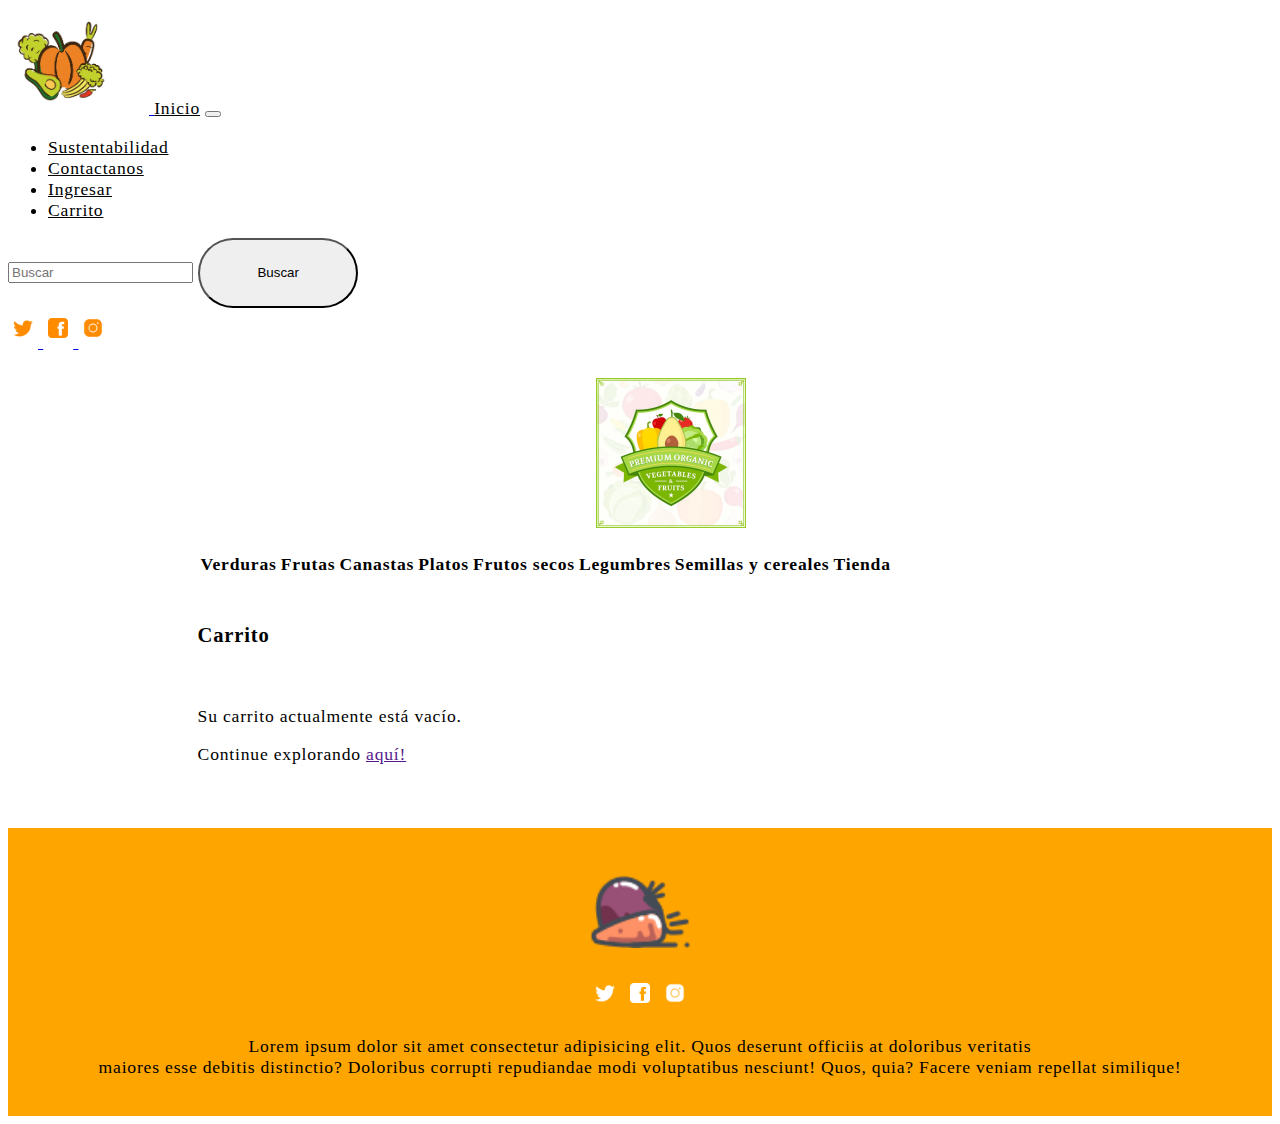
<file: carrito.html>
<!doctype html>
<html lang="es">


<head>
    <!-- Required meta tags -->
    <meta charset="utf-8">
    <meta name="viewport" content="width=device-width, initial-scale=1">

    <!-- Bootstrap CSS -->
    <link href="https://cdn.jsdelivr.net/npm/bootstrap@5.0.0-beta3/dist/css/bootstrap.min.css" rel="stylesheet"
        integrity="sha384-eOJMYsd53ii+scO/bJGFsiCZc+5NDVN2yr8+0RDqr0Ql0h+rP48ckxlpbzKgwra6" crossorigin="anonymous">

    <!--link de estilo CSS-->

    <link rel="stylesheet" href="diseño.css">

    <title>Inicio</title>
    <link rel="icon" type="image/jpg" href="Recursos/icono-vegetal.png">
</head>

<body>

    

    <!--Segunda barra-->

    <nav class="navbar navbar-expand-lg">
        <div class="container">
            <a href="index.html">
                <img class="logo" src="recursos2/icono-verduras.jpg" alt="">
            </a>
            <a class="navbar-brand" href="index.html">Inicio</a>

            <button class="navbar-toggler" type="button" data-bs-toggle="collapse"
                data-bs-target="#navbarSupportedContent" aria-controls="navbarSupportedContent" aria-expanded="false"
                aria-label="Toggle navigation">
                <span class="navbar-toggler-icon"></span>
            </button>
            <div class="collapse navbar-collapse" id="navbarSupportedContent">
                <ul class="navbar-nav me-auto mb-2 mb-lg-0">
                    <li class="nav-item">
                        <a class="nav-link active" aria-current="page" href="sustentabilidad.html">Sustentabilidad</a>
                    </li>
                    <li class="nav-item">
                        <a class="nav-link active" aria-current="page" href="contactanos.html">Contactanos</a>
                    </li>
                    <li class="nav-item">
                        <a class="nav-link active" aria-current="page" href="ingresar.html">Ingresar</a>
                    </li>
                    <li class="nav-item">
                        <a class="nav-link active" aria-current="page" href="Formulario.html">Carrito</a>
                    </li>
                </ul>
                <form class="d-flex">
                    <input class="form-control me-2" type="search" placeholder="Buscar"
                        aria-label="Search">
                    <button class="btn-buscar btn-outline-success" type="submit">Buscar</button>
                </form>
                <a class="logos2" href="#">
                    <a href="https://twitter.com/?lang=es" target="_blank">
                        <img class="iconos-redes-header" src="Recursos/iconoTwitter.png" alt="">
                    </a>
                    <a href="https://www.facebook.com/">
                        <img class="iconos-redes-header" src="Recursos/iconoFace.png" alt="Facebook">
                    </a>
                    <a href="https://www.instagram.com/">
                        <img class="iconos-redes-header" src="Recursos/iconoInsta.png" alt="Instagram">
                    </a>
                </a>
            </div>
        </div>
    </nav>

    <!--Antes del carrucel-->

    <div class="agregar-xd">
        <a href="index.html">
            <img class="logo-agregar" src="recursos2/icono-agregar.jpg" alt="">
        </a>

        <table class="table">
            <thead class="table-xd">
              <tr>
                <th scope="col">Verduras</th>
                <th scope="col">Frutas</th>
                <th scope="col">Canastas</th>
                <th scope="col">Platos</th>
                <th scope="col">Frutos secos</th>
                <th scope="col">Legumbres</th>
                <th scope="col">Semillas y cereales</th>
                <th scope="col">Tienda</th>
              </tr>
            </thead>
          </table>
    </div>


    <!--Texto de carrito-->

    <div class="texto-carrito">
        <h3>Carrito</h3><br>
        <p>Su carrito actualmente está vacío.</p>
        <p>Continue explorando <a href="">aquí!</a></p>
    </div>

   


    <!--Ultima linea-->

    <footer>
        <img class="logotipo-footer" src="Recursos/icono-vegetal.png" alt="">
        <br>
        <img class="iconos-redes" src="Recursos/tblanco.png" alt="">
        <img class="iconos-redes" src="Recursos/fblanco.png" alt="">
        <img class="iconos-redes" src="Recursos/iclanco.png" alt="">

        <p class="letra-footer">Lorem ipsum dolor sit amet consectetur adipisicing elit. Quos deserunt officiis at
            doloribus veritatis <br>maiores esse debitis distinctio? Doloribus corrupti repudiandae modi voluptatibus
            nesciunt! Quos, quia? Facere veniam repellat similique!</p>

    </footer>
    
    <!--jaja xd no funciona la api -->

    <!--No pasar de aquí-->

    <!-- Optional JavaScript; choose one of the two! -->

    <!-- Option 1: Bootstrap Bundle with Popper -->
    <script src="https://cdn.jsdelivr.net/npm/bootstrap@5.0.0-beta3/dist/js/bootstrap.bundle.min.js"
        integrity="sha384-JEW9xMcG8R+pH31jmWH6WWP0WintQrMb4s7ZOdauHnUtxwoG2vI5DkLtS3qm9Ekf"
        crossorigin="anonymous"></script>

    <!-- Option 2: Separate Popper and Bootstrap JS -->
    <!--
    <script src="https://cdn.jsdelivr.net/npm/@popperjs/core@2.9.1/dist/umd/popper.min.js" integrity="sha384-SR1sx49pcuLnqZUnnPwx6FCym0wLsk5JZuNx2bPPENzswTNFaQU1RDvt3wT4gWFG" crossorigin="anonymous"></script>
    <script src="https://cdn.jsdelivr.net/npm/bootstrap@5.0.0-beta3/dist/js/bootstrap.min.js" integrity="sha384-j0CNLUeiqtyaRmlzUHCPZ+Gy5fQu0dQ6eZ/xAww941Ai1SxSY+0EQqNXNE6DZiVc" crossorigin="anonymous"></script>
    -->
</body>

</html>
</file>
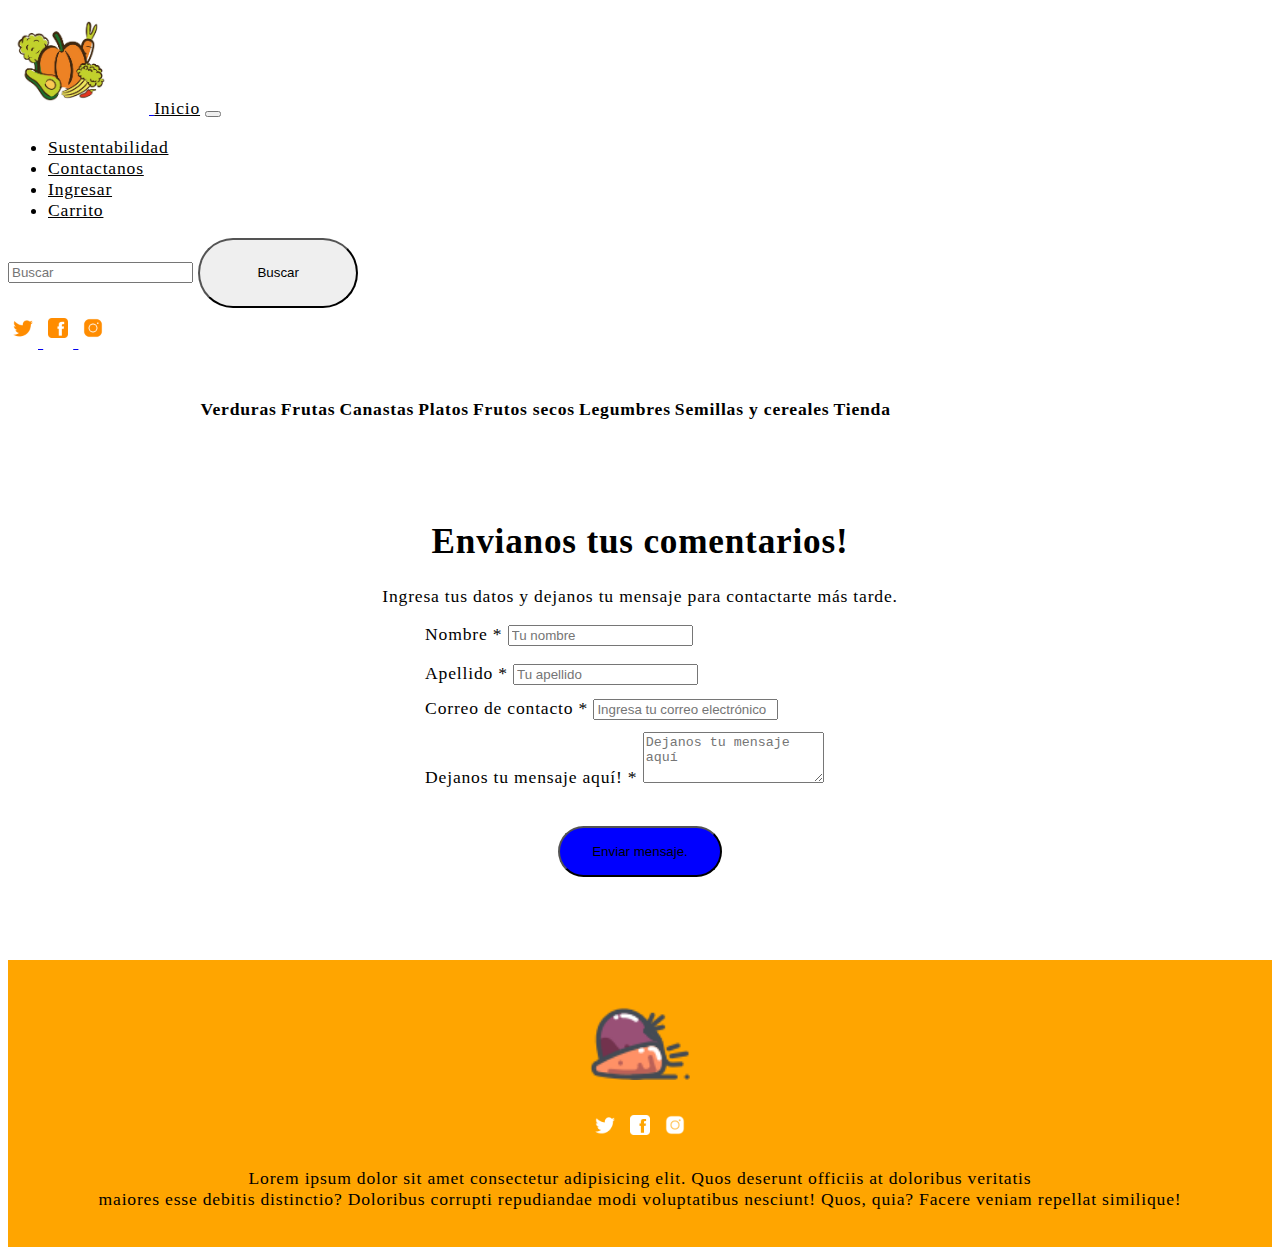
<file: contactanos.html>
<!doctype html>
<html lang="es">


<head>
    <!-- Required meta tags -->
    <meta charset="utf-8">
    <meta name="viewport" content="width=device-width, initial-scale=1">

    <!-- Bootstrap CSS -->
    <link href="https://cdn.jsdelivr.net/npm/bootstrap@5.0.0-beta3/dist/css/bootstrap.min.css" rel="stylesheet"
        integrity="sha384-eOJMYsd53ii+scO/bJGFsiCZc+5NDVN2yr8+0RDqr0Ql0h+rP48ckxlpbzKgwra6" crossorigin="anonymous">

    <!--link de estilo CSS-->

    <link rel="stylesheet" href="diseño.css">

    <title>Contactanos</title>
    <link rel="icon" type="image/jpg" href="Recursos/icono-vegetal.png">

    <script type="text/javascript">
        function validar(){
            var form = document.form;

            if(form.nombre.value==0){
                alert("El campo 'Nombre' está vacio.");
                form.nombre.value="";
                form.nombre.focus();
                return false;
            }

            if(form.apellido.value==0){
                alert("El campo 'Apellido' está vacio.")
                form.apellido.value="";
                form.apellido.focus();
                return false;
            }

            if(form.correo.value==0){
                alert("El campo 'correo de contacto' está vacio")
                form.correo.value="";
                form.correo.focus();
                return false;
            }
        }

    </script>

</head>

<body>

    <!--Segunda barra-->

    <nav class="navbar navbar-expand-lg">
        <div class="container">
            <a href="index.html">
                <img class="logo" src="recursos2/icono-verduras.jpg" alt="">
            </a>
            <a class="navbar-brand" href="index.html">Inicio</a>

            <button class="navbar-toggler" type="button" data-bs-toggle="collapse"
                data-bs-target="#navbarSupportedContent" aria-controls="navbarSupportedContent" aria-expanded="false"
                aria-label="Toggle navigation">
                <span class="navbar-toggler-icon"></span>
            </button>
            <div class="collapse navbar-collapse" id="navbarSupportedContent">
                <ul class="navbar-nav me-auto mb-2 mb-lg-0">
                    <li class="nav-item">
                        <a class="nav-link active" aria-current="page" href="sustentabilidad.html">Sustentabilidad</a>
                    </li>
                    <li class="nav-item">
                        <a class="nav-link active" aria-current="page" href="contactanos.html">Contactanos</a>
                    </li>
                    <li class="nav-item">
                        <a class="nav-link active" aria-current="page" href="ingresar.html">Ingresar</a>
                    </li>
                    <li class="nav-item">
                        <a class="nav-link active" aria-current="page" href="carrito.html">Carrito</a>
                    </li>
                </ul>
                <form class="d-flex">
                    <input class="form-control me-2" type="search" placeholder="Buscar"
                        aria-label="Search">
                    <button class="btn-buscar btn-outline-success" type="submit">Buscar</button>
                </form>
                <a class="logos2" href="#">
                    <a href="https://twitter.com/?lang=es" target="_blank">
                        <img class="iconos-redes-header" src="Recursos/iconoTwitter.png" alt="">
                    </a>
                    <a href="https://www.facebook.com/">
                        <img class="iconos-redes-header" src="Recursos/iconoFace.png" alt="Facebook">
                    </a>
                    <a href="https://www.instagram.com/">
                        <img class="iconos-redes-header" src="Recursos/iconoInsta.png" alt="Instagram">
                    </a>
                </a>
            </div>
        </div>
    </nav>

    <!--Antes del carrucel-->

    <div class="agregar-xd">
        <table class="table">
            <thead class="table-xd">
              <tr>
                <th scope="col">Verduras</th>
                <th scope="col">Frutas</th>
                <th scope="col">Canastas</th>
                <th scope="col">Platos</th>
                <th scope="col">Frutos secos</th>
                <th scope="col">Legumbres</th>
                <th scope="col">Semillas y cereales</th>
                <th scope="col">Tienda</th>
              </tr>
            </thead>
          </table>
    </div>


    <!--Barra de contacto-->

    <div class="container-contacto">
        <h1 class="titulo-contacto">Envianos tus comentarios!</h1>
        <p class="text-muted mb-5">Ingresa tus datos y dejanos tu mensaje para contactarte más tarde.</p>
    
        <form name="form" action="#" method="POST" onsubmit="return validar();">
            <div class="form-contacto">
                <div class="form-group col-md-6">
                    <label class="font-weight-bold">Nombre <span class="text-danger">*</span></label>
                    <input type="text" name="nombre" class="form-control" placeholder="Tu nombre">
                </div>
                <div class="form-group col-md-6">
                    <label class="font-weight-bold">Apellido <span class="text-danger">*</span></label>
                    <input type="text" name="apellido" class="form-control" placeholder="Tu apellido">
                </div>
            </div>
            <div class="form-group-unferior">
                <label class="font-weight-bold">Correo de contacto <span class="text-danger">*</span></label>
                <input type="email" name="correo" class="form-control" placeholder="Ingresa tu correo electrónico">
            </div>
            <div class="form-group-unferior">
                <label for="exampleFormControlTextarea1" class="form-label">Dejanos tu mensaje aquí! <span class="text-danger">*</span></label>
                <textarea class="form-control" id="exampleFormControlTextarea1" placeholder="Dejanos tu mensaje aquí" rows="3"></textarea>
            </div>
            <button class="btn btn-primary width-100">Enviar mensaje.</button>
        </form>
    </div>


    <!--Ultima linea-->
    
    <footer>
        <img class="logotipo-footer" src="Recursos/icono-vegetal.png" alt="">
        <br>
        <img class="iconos-redes" src="Recursos/tblanco.png" alt="">
        <img class="iconos-redes" src="Recursos/fblanco.png" alt="">
        <img class="iconos-redes" src="Recursos/iclanco.png" alt="">
    
        <p class="letra-footer">Lorem ipsum dolor sit amet consectetur adipisicing elit. Quos deserunt officiis at doloribus
            veritatis <br>maiores esse debitis distinctio? Doloribus corrupti repudiandae modi voluptatibus nesciunt! Quos,
            quia? Facere veniam repellat similique!</p>
    </footer>


    <!--No pasar de aquí-->

    <!-- Optional JavaScript; choose one of the two! -->

    <!-- Option 1: Bootstrap Bundle with Popper -->
    <script src="https://cdn.jsdelivr.net/npm/bootstrap@5.0.0-beta3/dist/js/bootstrap.bundle.min.js"
        integrity="sha384-JEW9xMcG8R+pH31jmWH6WWP0WintQrMb4s7ZOdauHnUtxwoG2vI5DkLtS3qm9Ekf"
        crossorigin="anonymous"></script>

    <!-- Option 2: Separate Popper and Bootstrap JS -->
    <!--
    <script src="https://cdn.jsdelivr.net/npm/@popperjs/core@2.9.1/dist/umd/popper.min.js" integrity="sha384-SR1sx49pcuLnqZUnnPwx6FCym0wLsk5JZuNx2bPPENzswTNFaQU1RDvt3wT4gWFG" crossorigin="anonymous"></script>
    <script src="https://cdn.jsdelivr.net/npm/bootstrap@5.0.0-beta3/dist/js/bootstrap.min.js" integrity="sha384-j0CNLUeiqtyaRmlzUHCPZ+Gy5fQu0dQ6eZ/xAww941Ai1SxSY+0EQqNXNE6DZiVc" crossorigin="anonymous"></script>
    -->
</body>

</html>
</file>
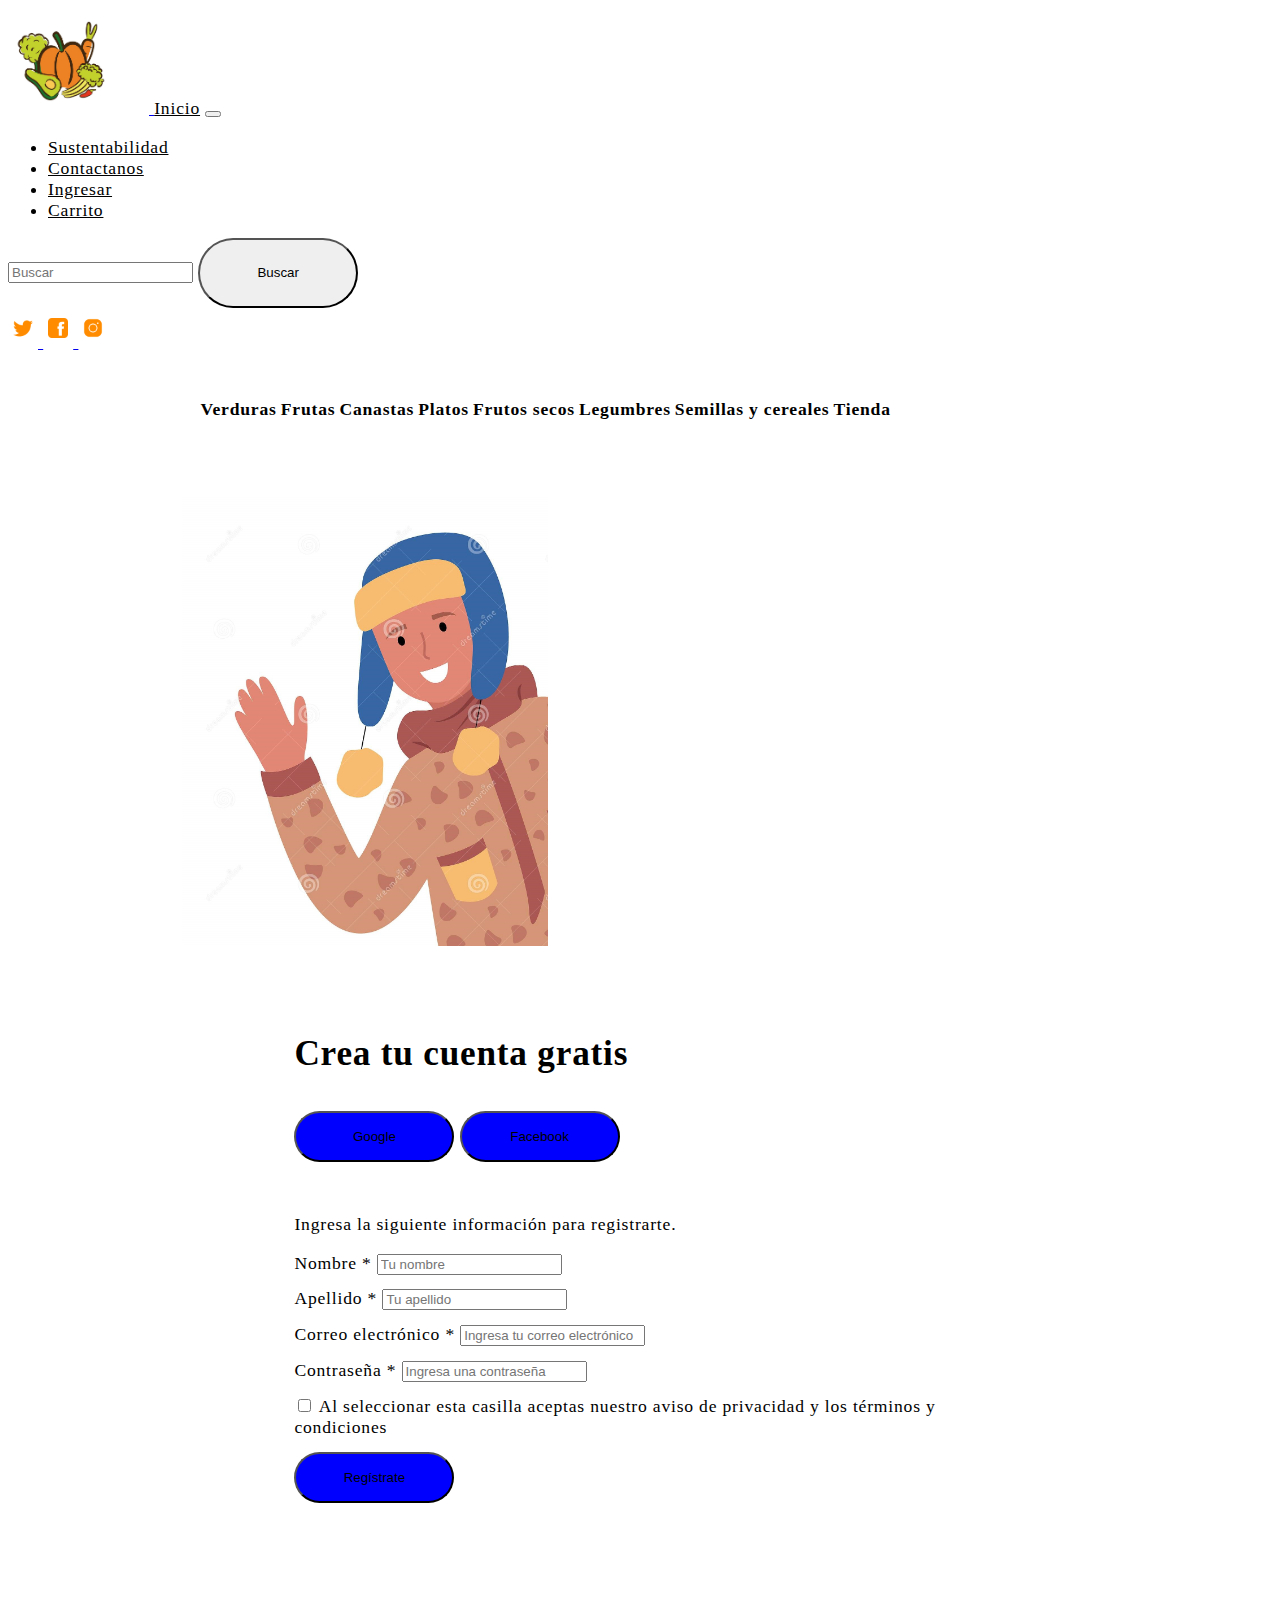
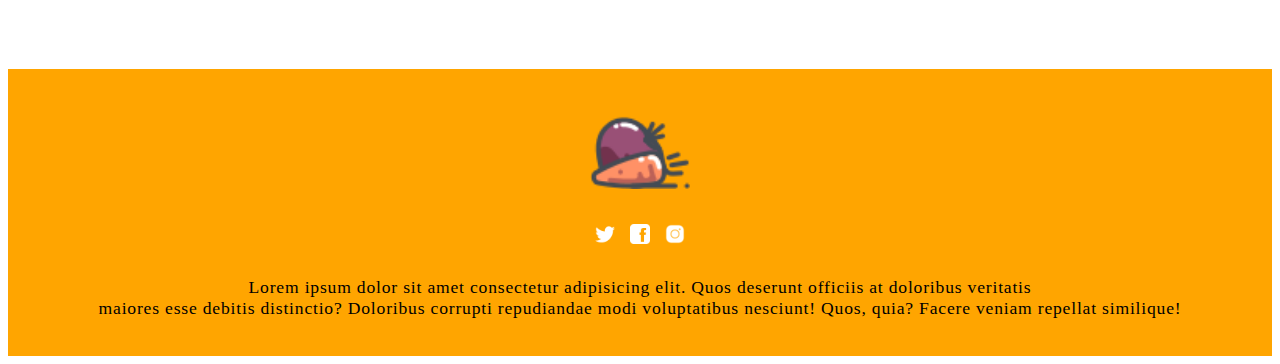
<file: Formulario.html>
<!doctype html>
<html lang="en">


<head>
    <!-- Required meta tags -->
    <meta charset="utf-8">
    <meta name="viewport" content="width=device-width, initial-scale=1">

    <!-- Bootstrap CSS -->
    <link href="https://cdn.jsdelivr.net/npm/bootstrap@5.0.0-beta3/dist/css/bootstrap.min.css" rel="stylesheet"
        integrity="sha384-eOJMYsd53ii+scO/bJGFsiCZc+5NDVN2yr8+0RDqr0Ql0h+rP48ckxlpbzKgwra6" crossorigin="anonymous">

    <!--link de estilo CSS-->

    <link rel="stylesheet" href="diseño.css">

    <title>Formulario</title>
    <link rel="icon" type="image/jpg" href="Recursos/icono-vegetal.png">

    <script>
        function validar(){
            var form = document.form;

            if(form.nombre.value==0){
                alert("El campo 'Nombre' está vacio.");
                form.nombre.value="";
                form.nombre.focus();
                return false;
            }

            if(form.apellido.value==0){
                alert("El campo 'Apellido' está vacio.")
                form.apellido.value="";
                form.apellido.focus();
                return false;
            }

            if(form.correo.value==0){
                alert("El campo 'correo de contacto' está vacio")
                form.correo.value="";
                form.correo.focus();
                return false;
            }

            if(form.contraseña.value==0){
                alert("El campo 'contraseña' está vacio")
                form.contraseña.value="";
                form.contraseña.focus();
                return false;
            }
    }

    </script>

</head>

<body>

    <!--Segunda barra-->

    <nav class="navbar navbar-expand-lg">
        <div class="container">
            <a href="index.html">
                <img class="logo" src="recursos2/icono-verduras.jpg" alt="">
            </a>
            <a class="navbar-brand" href="index.html">Inicio</a>

            <button class="navbar-toggler" type="button" data-bs-toggle="collapse"
                data-bs-target="#navbarSupportedContent" aria-controls="navbarSupportedContent" aria-expanded="false"
                aria-label="Toggle navigation">
                <span class="navbar-toggler-icon"></span>
            </button>
            <div class="collapse navbar-collapse" id="navbarSupportedContent">
                <ul class="navbar-nav me-auto mb-2 mb-lg-0">
                    <li class="nav-item">
                        <a class="nav-link active" aria-current="page" href="sustentabilidad.html">Sustentabilidad</a>
                    </li>
                    <li class="nav-item">
                        <a class="nav-link active" aria-current="page" href="contactanos.html">Contactanos</a>
                    </li>
                    <li class="nav-item">
                        <a class="nav-link active" aria-current="page" href="ingresar.html">Ingresar</a>
                    </li>
                    <li class="nav-item">
                        <a class="nav-link active" aria-current="page" href="carrito.html">Carrito</a>
                    </li>
                </ul>
                <form class="d-flex">
                    <input class="form-control me-2" type="search" placeholder="Buscar"
                        aria-label="Search">
                    <button class="btn-buscar btn-outline-success" type="submit">Buscar</button>
                </form>
                <a class="logos2" href="#">
                    <a href="https://twitter.com/?lang=es" target="_blank">
                        <img class="iconos-redes-header" src="Recursos/iconoTwitter.png" alt="">
                    </a>
                    <a href="https://www.facebook.com/">
                        <img class="iconos-redes-header" src="Recursos/iconoFace.png" alt="Facebook">
                    </a>
                    <a href="https://www.instagram.com/">
                        <img class="iconos-redes-header" src="Recursos/iconoInsta.png" alt="Instagram">
                    </a>
                </a>
            </div>
        </div>
    </nav>

    <!--Antes del carrucel-->

    <div class="agregar-xd">
        <table class="table">
            <thead class="table-xd">
              <tr>
                <th scope="col">Verduras</th>
                <th scope="col">Frutas</th>
                <th scope="col">Canastas</th>
                <th scope="col">Platos</th>
                <th scope="col">Frutos secos</th>
                <th scope="col">Legumbres</th>
                <th scope="col">Semillas y cereales</th>
                <th scope="col">Tienda</th>
              </tr>
            </thead>
          </table>
    </div>



    <!--Formulario-->

    <section class="contact-box">
        <div class="row no-gutters">
            <div class="col-xl-5 col-lg-12 register-bg">
            </div>
            <div class="col-xl-7 col-lg-12 d-flex">
                <div class="container align-self-center p-6">
                    <h1 class="font-weight-bold mb-3">Crea tu cuenta gratis</h1>
                    <div class="form-group">
                        <button class="btn btn-outline-dark d-inline-block text-light mr-2 mb-3 width-100"><i
                                class="icon ion-logo-google lead align-middle mr-2"></i> Google </button>
                        <button class="btn btn-outline-dark d-inline-block text-light mb-3 width-100"><i
                                class="icon ion-logo-facebook lead align-middle mr-2"></i> Facebook</button>
                    </div>
                    <p class="text-muted mb-5">Ingresa la siguiente información para registrarte.</p>

                    <form name="form" action="#" method="POST" onsubmit="return validar();">
                        <div class="form-row mb-2">
                            <div class="form-group col-md-6">
                                <label class="font-weight-bold">Nombre <span class="text-danger">*</span></label>
                                <input type="text" name="nombre" class="form-control" placeholder="Tu nombre">
                            </div>
                            <div class="form-group col-md-6">
                                <label class="font-weight-bold">Apellido <span class="text-danger">*</span></label>
                                <input type="text" name="apellido" class="form-control" placeholder="Tu apellido">
                            </div>
                        </div>
                        <div class="form-group mb-3">
                            <label class="font-weight-bold">Correo electrónico <span
                                    class="text-danger">*</span></label>
                            <input type="email" name="correo" class="form-control" placeholder="Ingresa tu correo electrónico">
                        </div>
                        <div class="form-group mb-3">
                            <label class="font-weight-bold">Contraseña <span class="text-danger">*</span></label>
                            <input type="password" name="contraseña" class="form-control" placeholder="Ingresa una contraseña">
                        </div>
                        <div class="form-group mb-5">
                            <div id="info" class="form-check">
                                <input name="checkbox" id="javascript" class="form-check-input" type="checkbox">
                                <label class="form-check-label text-muted">Al seleccionar esta casilla aceptas nuestro
                                    aviso de
                                    privacidad y los términos y condiciones</label>
                            </div>
                        </div>
                        <button class="btn btn-primary width-100">Regístrate</button>
                    </form>
                </div>
            </div>
        </div>
    </section>



    <!--Ultima linea-->

    <footer>
        <img class="logotipo-footer" src="Recursos/icono-vegetal.png" alt="">
        <br>
        <img class="iconos-redes" src="Recursos/tblanco.png" alt="">
        <img class="iconos-redes" src="Recursos/fblanco.png" alt="">
        <img class="iconos-redes" src="Recursos/iclanco.png" alt="">

        <p class="letra-footer">Lorem ipsum dolor sit amet consectetur adipisicing elit. Quos deserunt officiis at
            doloribus
            veritatis <br>maiores esse debitis distinctio? Doloribus corrupti repudiandae modi voluptatibus nesciunt!
            Quos,
            quia? Facere veniam repellat similique!</p>
    </footer>



    <!--No pasar de aquí-->

    <!-- Optional JavaScript; choose one of the two! -->

    <!-- Option 1: Bootstrap Bundle with Popper -->
    <script src="https://cdn.jsdelivr.net/npm/bootstrap@5.0.0-beta3/dist/js/bootstrap.bundle.min.js"
        integrity="sha384-JEW9xMcG8R+pH31jmWH6WWP0WintQrMb4s7ZOdauHnUtxwoG2vI5DkLtS3qm9Ekf"
        crossorigin="anonymous"></script>

    <!-- Option 2: Separate Popper and Bootstrap JS -->
    <!--
    <script src="https://cdn.jsdelivr.net/npm/@popperjs/core@2.9.1/dist/umd/popper.min.js" integrity="sha384-SR1sx49pcuLnqZUnnPwx6FCym0wLsk5JZuNx2bPPENzswTNFaQU1RDvt3wT4gWFG" crossorigin="anonymous"></script>
    <script src="https://cdn.jsdelivr.net/npm/bootstrap@5.0.0-beta3/dist/js/bootstrap.min.js" integrity="sha384-j0CNLUeiqtyaRmlzUHCPZ+Gy5fQu0dQ6eZ/xAww941Ai1SxSY+0EQqNXNE6DZiVc" crossorigin="anonymous"></script>
    -->
</body>

</html>
</file>
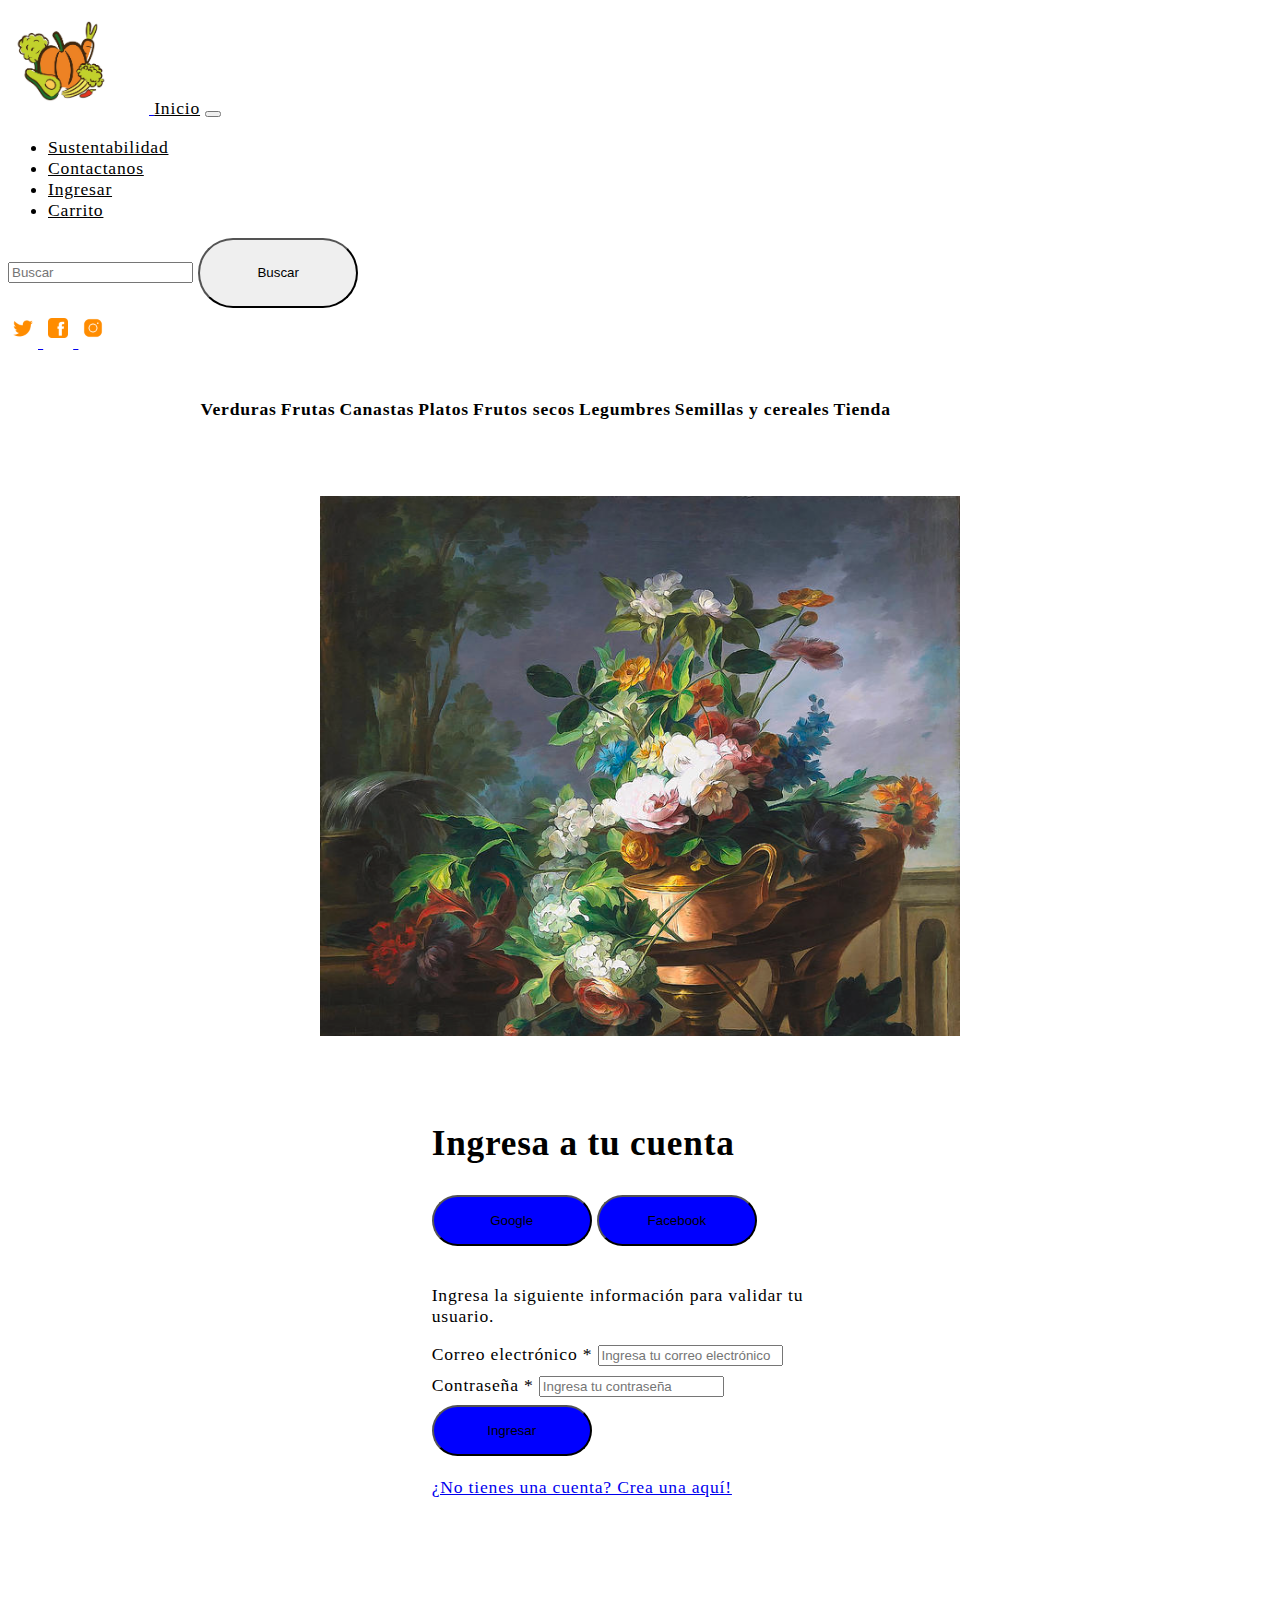
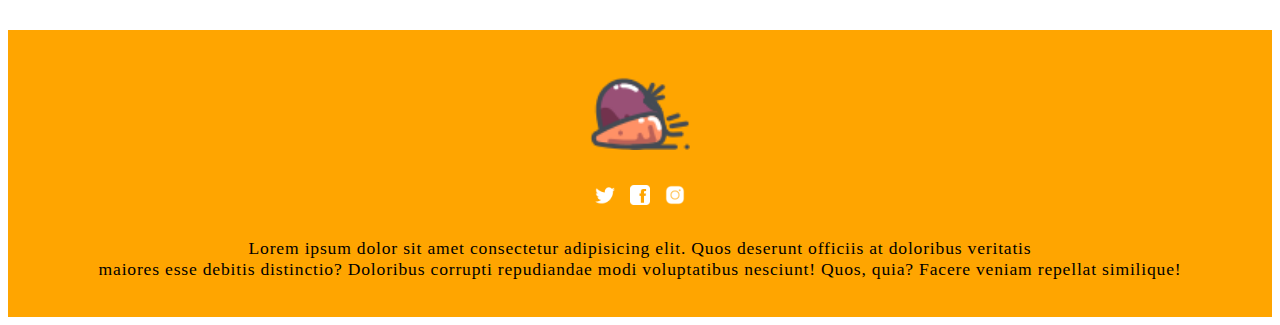
<file: ingresar.html>
<!doctype html>
<html lang="es">


<head>
    <!-- Required meta tags -->
    <meta charset="utf-8">
    <meta name="viewport" content="width=device-width, initial-scale=1">

    <!-- Bootstrap CSS -->
    <link href="https://cdn.jsdelivr.net/npm/bootstrap@5.0.0-beta3/dist/css/bootstrap.min.css" rel="stylesheet"
        integrity="sha384-eOJMYsd53ii+scO/bJGFsiCZc+5NDVN2yr8+0RDqr0Ql0h+rP48ckxlpbzKgwra6" crossorigin="anonymous">

    <!--link de estilo CSS-->

    <link rel="stylesheet" href="diseño.css">

    <title>Inicio</title>
    <link rel="icon" type="image/jpg" href="Recursos/icono-vegetal.png">

    <script type="text/javascript">
        function validar(){
            var form = document.form;

            if(form.correo.value==0){
                alert("El campo 'Correo electronico' está vacio.");
                form.correo.value="";
                form.correo.focus();
                return false;
            }

            if(form.contraseña.value==0){
                alert("El campo 'Contraseña' está vacio.")
                form.contraseña.value="";
                form.contraseña.focus();
                return false;
            }

        }

    </script>

</head>

<body>

    <!--Segunda barra-->

    <nav class="navbar navbar-expand-lg">
        <div class="container">
            <a href="index.html">
                <img class="logo" src="recursos2/icono-verduras.jpg" alt="">
            </a>
            <a class="navbar-brand" href="index.html">Inicio</a>

            <button class="navbar-toggler" type="button" data-bs-toggle="collapse"
                data-bs-target="#navbarSupportedContent" aria-controls="navbarSupportedContent" aria-expanded="false"
                aria-label="Toggle navigation">
                <span class="navbar-toggler-icon"></span>
            </button>
            <div class="collapse navbar-collapse" id="navbarSupportedContent">
                <ul class="navbar-nav me-auto mb-2 mb-lg-0">
                    <li class="nav-item">
                        <a class="nav-link active" aria-current="page" href="sustentabilidad.html">Sustentabilidad</a>
                    </li>
                    <li class="nav-item">
                        <a class="nav-link active" aria-current="page" href="contactanos.html">Contactanos</a>
                    </li>
                    <li class="nav-item">
                        <a class="nav-link active" aria-current="page" href="ingresar.html">Ingresar</a>
                    </li>
                    <li class="nav-item">
                        <a class="nav-link active" aria-current="page" href="carrito.html">Carrito</a>
                    </li>
                </ul>
                <form class="d-flex">
                    <input class="form-control me-2" type="search" placeholder="Buscar"
                        aria-label="Search">
                    <button class="btn-buscar btn-outline-success" type="submit">Buscar</button>
                </form>
                <a class="logos2" href="#">
                    <a href="https://twitter.com/?lang=es" target="_blank">
                        <img class="iconos-redes-header" src="Recursos/iconoTwitter.png" alt="">
                    </a>
                    <a href="https://www.facebook.com/">
                        <img class="iconos-redes-header" src="Recursos/iconoFace.png" alt="Facebook">
                    </a>
                    <a href="https://www.instagram.com/">
                        <img class="iconos-redes-header" src="Recursos/iconoInsta.png" alt="Instagram">
                    </a>
                </a>
            </div>
        </div>
    </nav>

    <!--Antes del carrucel-->

    <div class="agregar-xd">
        <table class="table">
            <thead class="table-xd">
              <tr>
                <th scope="col">Verduras</th>
                <th scope="col">Frutas</th>
                <th scope="col">Canastas</th>
                <th scope="col">Platos</th>
                <th scope="col">Frutos secos</th>
                <th scope="col">Legumbres</th>
                <th scope="col">Semillas y cereales</th>
                <th scope="col">Tienda</th>
              </tr>
            </thead>
          </table>
    </div>

    <!--formulario de ingreso-->

    <section class="contact-box">
        <div class="ajuste-conteiner">
            <div class="row no-gutters">
                <div class="col-xl-5 col-lg-12 ingresar-gb">
                </div>
                <div class="col-xl-7 col-lg-12 d-flex">
                    <div class="container align-self-center p-6">
                        <h1 class="font-weight-bold mb-3">Ingresa a tu cuenta</h1>
                        <div class="form-group">
                            <button class="btn btn-outline-dark d-inline-block text-light mr-2 mb-3 width-100"><i
                                    class="icon ion-logo-google lead align-middle mr-2"></i> Google </button>
                            <button class="btn btn-outline-dark d-inline-block text-light mb-3 width-100"><i
                                    class="icon ion-logo-facebook lead align-middle mr-2"></i> Facebook</button>
                        </div>
                        <p class="text-muted mb-5">Ingresa la siguiente información para validar tu usuario.</p>

                        <form name="form" action="#" method="POST" onsubmit="return validar();">
                            <div class="form-group mb-3">
                                <label class="font-weight-bold">Correo electrónico <span
                                        class="text-danger">*</span></label>
                                <input type="email" name="correo" class="form-control" placeholder="Ingresa tu correo electrónico">
                            </div>
                            <div class="form-group mb-3">
                                <label class="font-weight-bold">Contraseña <span class="text-danger">*</span></label>
                                <input type="password" name="contraseña" class="form-control" placeholder="Ingresa tu contraseña">
                            </div>
                            <button class="btn btn-primary width-100">Ingresar</button>                      
                        </form>
                        <a href="Formulario.html">¿No tienes una cuenta? Crea una aquí!</a>
                    </div>
                </div>
            </div>
        </div>
    </section>






     <!--Ultima linea-->

     <footer>
        <img class="logotipo-footer" src="Recursos/icono-vegetal.png" alt="">
        <br>
        <img class="iconos-redes" src="Recursos/tblanco.png" alt="">
        <img class="iconos-redes" src="Recursos/fblanco.png" alt="">
        <img class="iconos-redes" src="Recursos/iclanco.png" alt="">

        <p class="letra-footer">Lorem ipsum dolor sit amet consectetur adipisicing elit. Quos deserunt officiis at
            doloribus veritatis <br>maiores esse debitis distinctio? Doloribus corrupti repudiandae modi voluptatibus
            nesciunt! Quos, quia? Facere veniam repellat similique!</p>
    </footer>


    <!--No pasar de aquí-->

    <!-- Optional JavaScript; choose one of the two! -->

    <!-- Option 1: Bootstrap Bundle with Popper -->
    <script src="https://cdn.jsdelivr.net/npm/bootstrap@5.0.0-beta3/dist/js/bootstrap.bundle.min.js"
        integrity="sha384-JEW9xMcG8R+pH31jmWH6WWP0WintQrMb4s7ZOdauHnUtxwoG2vI5DkLtS3qm9Ekf"
        crossorigin="anonymous"></script>

    <!-- Option 2: Separate Popper and Bootstrap JS -->
    <!--
    <script src="https://cdn.jsdelivr.net/npm/@popperjs/core@2.9.1/dist/umd/popper.min.js" integrity="sha384-SR1sx49pcuLnqZUnnPwx6FCym0wLsk5JZuNx2bPPENzswTNFaQU1RDvt3wT4gWFG" crossorigin="anonymous"></script>
    <script src="https://cdn.jsdelivr.net/npm/bootstrap@5.0.0-beta3/dist/js/bootstrap.min.js" integrity="sha384-j0CNLUeiqtyaRmlzUHCPZ+Gy5fQu0dQ6eZ/xAww941Ai1SxSY+0EQqNXNE6DZiVc" crossorigin="anonymous"></script>
    -->
</body>

</html>
</file>
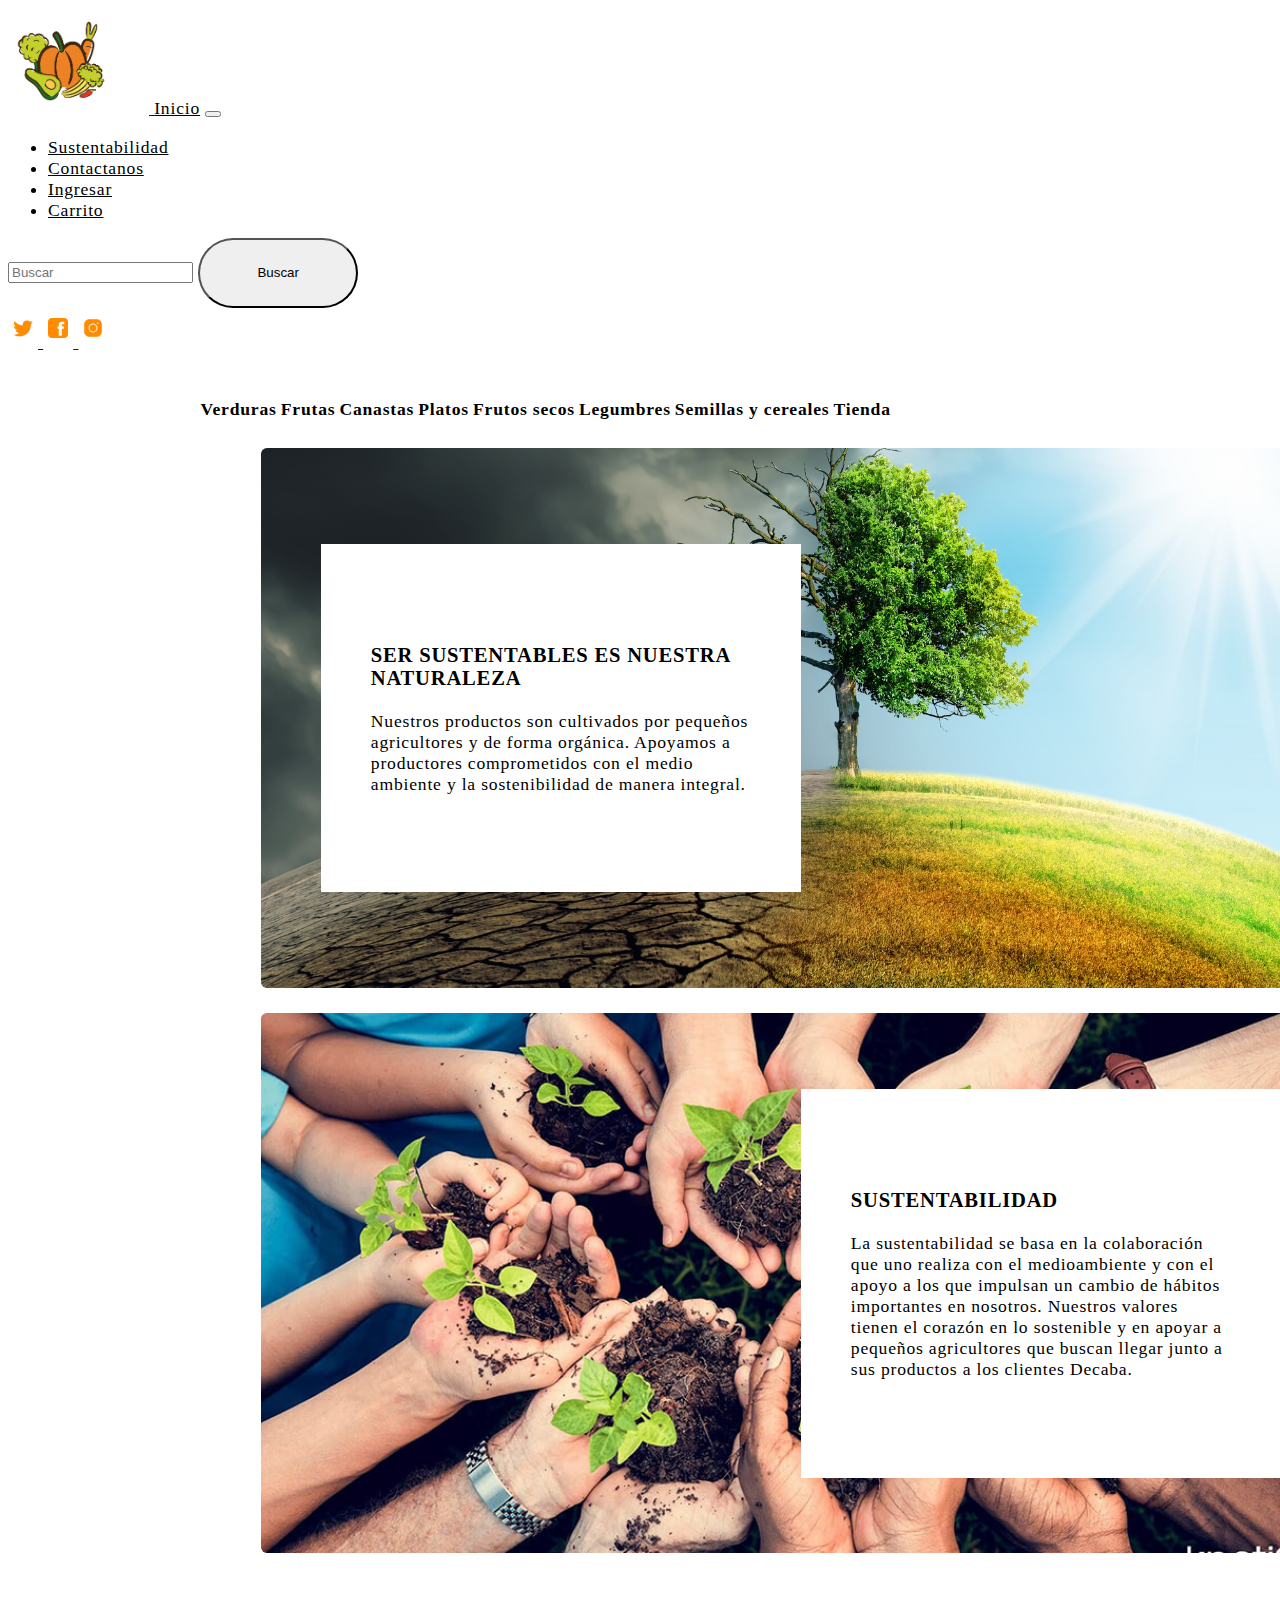
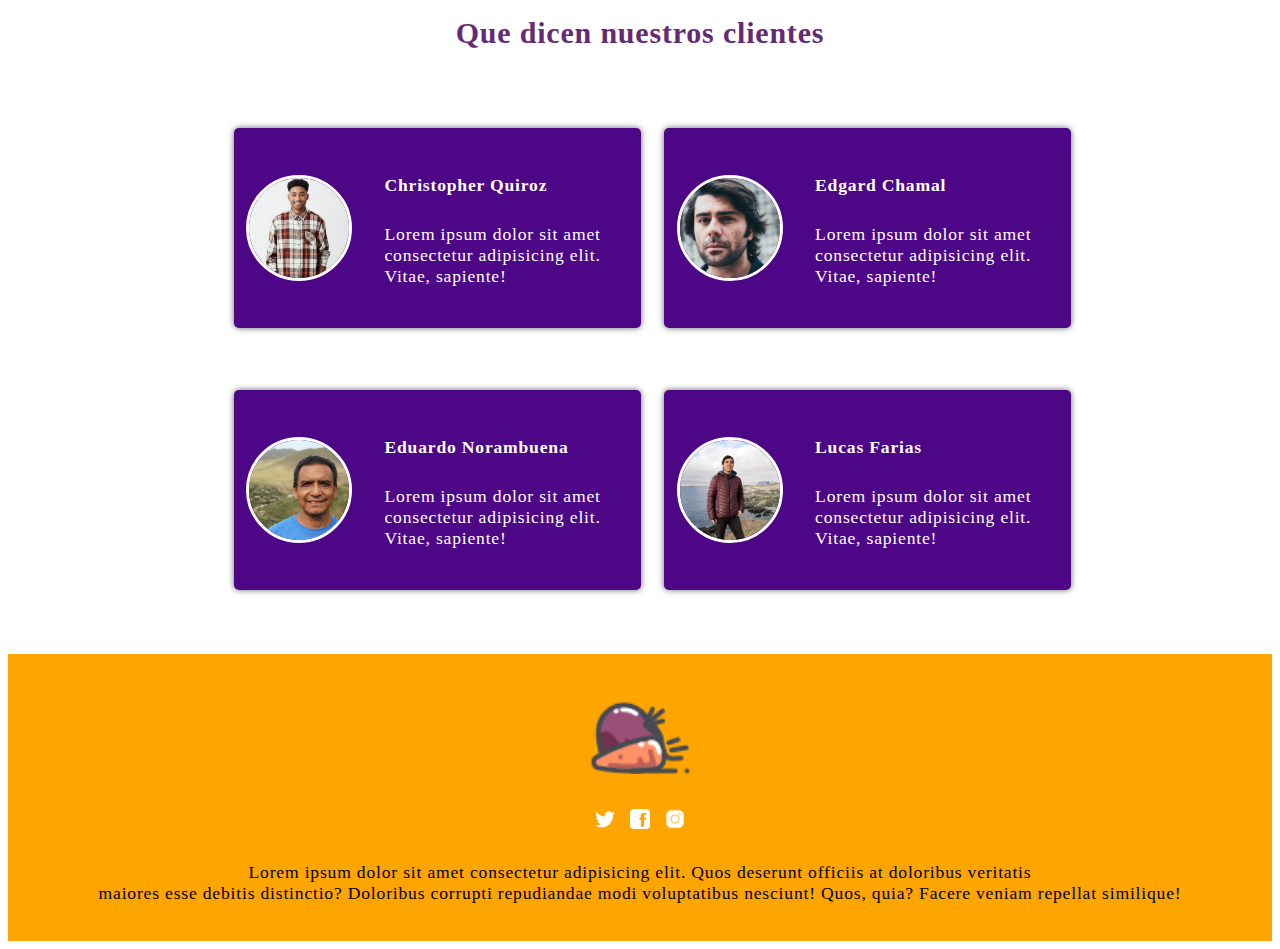
<file: sustentabilidad.html>
<!doctype html>
<html lang="es">


<head>
    <!-- Required meta tags -->
    <meta charset="utf-8">
    <meta name="viewport" content="width=device-width, initial-scale=1">

    <!-- Bootstrap CSS -->
    <link href="https://cdn.jsdelivr.net/npm/bootstrap@5.0.0-beta3/dist/css/bootstrap.min.css" rel="stylesheet"
        integrity="sha384-eOJMYsd53ii+scO/bJGFsiCZc+5NDVN2yr8+0RDqr0Ql0h+rP48ckxlpbzKgwra6" crossorigin="anonymous">

    <!--link de estilo CSS-->

    <link rel="stylesheet" href="diseño.css">

    <title>Nosotros</title>
    <link rel="icon" type="image/jpg" href="Recursos/icono-vegetal.png">

</head>

<body>

    <!--Segunda barra-->

    <nav class="navbar navbar-expand-lg">
        <div class="container">
            <a href="index.html">
                <img class="logo" src="recursos2/icono-verduras.jpg" alt="">
            </a>
            <a class="navbar-brand" href="index.html">Inicio</a>

            <button class="navbar-toggler" type="button" data-bs-toggle="collapse"
                data-bs-target="#navbarSupportedContent" aria-controls="navbarSupportedContent" aria-expanded="false"
                aria-label="Toggle navigation">
                <span class="navbar-toggler-icon"></span>
            </button>
            <div class="collapse navbar-collapse" id="navbarSupportedContent">
                <ul class="navbar-nav me-auto mb-2 mb-lg-0">
                    <li class="nav-item">
                        <a class="nav-link active" aria-current="page" href="sustentabilidad.html">Sustentabilidad</a>
                    </li>
                    <li class="nav-item">
                        <a class="nav-link active" aria-current="page" href="contactanos.html">Contactanos</a>
                    </li>
                    <li class="nav-item">
                        <a class="nav-link active" aria-current="page" href="ingresar.html">Ingresar</a>
                    </li>
                    <li class="nav-item">
                        <a class="nav-link active" aria-current="page" href="carrito.html">Carrito</a>
                    </li>
                </ul>
                <form class="d-flex">
                    <input class="form-control me-2" type="search" placeholder="Buscar"
                        aria-label="Search">
                    <button class="btn-buscar btn-outline-success" type="submit">Buscar</button>
                </form>
                <a class="logos2" href="#">
                    <a href="https://twitter.com/?lang=es" target="_blank">
                        <img class="iconos-redes-header" src="Recursos/iconoTwitter.png" alt="">
                    </a>
                    <a href="https://www.facebook.com/">
                        <img class="iconos-redes-header" src="Recursos/iconoFace.png" alt="Facebook">
                    </a>
                    <a href="https://www.instagram.com/">
                        <img class="iconos-redes-header" src="Recursos/iconoInsta.png" alt="Instagram">
                    </a>
                </a>
            </div>
        </div>
    </nav>


    <div class="agregar-xd">

        <table class="table">
            <thead class="table-xd">
              <tr>
                <th scope="col">Verduras</th>
                <th scope="col">Frutas</th>
                <th scope="col">Canastas</th>
                <th scope="col">Platos</th>
                <th scope="col">Frutos secos</th>
                <th scope="col">Legumbres</th>
                <th scope="col">Semillas y cereales</th>
                <th scope="col">Tienda</th>
              </tr>
            </thead>
          </table>
    </div>

    
    
    <!--Texto referente a nosotros--> 

        <div class="contenedor-sus">
            <figure>
            <div class="texto-sus">
                <h3>SER SUSTENTABLES
                    ES NUESTRA NATURALEZA</h1>
                <p>
                    Nuestros productos son cultivados por pequeños agricultores y de forma orgánica. Apoyamos a productores comprometidos con el medio ambiente y la sostenibilidad de manera integral.
                </p>
            </div>
            </figure>
        </div>   


        <div class="contenedor-sus-2">
            <figure>
            <div class="texto-sus-2">
                <h3>SUSTENTABILIDAD</h1>
                <p>
                    La sustentabilidad se basa en la colaboración que uno realiza con el medioambiente y con el apoyo a los que impulsan un cambio de hábitos importantes en nosotros. Nuestros valores tienen el corazón en lo sostenible y en apoyar a pequeños agricultores que buscan llegar junto a sus productos a los clientes Decaba.
                </p>
            </div>
            </figure>
        </div>   


    <!--Carrusel comentarios-->

    <section class="clientes contenedor">
        <h2 class="titulo">Que dicen nuestros clientes</h2>
        <div class="cards">
            <div class="card">
                <img src="recursos2/img-cliente1.jpg" alt="">
                <div class="contenido-texto-card">
                    <h4>Christopher Quiroz</h4>
                    <p>Lorem ipsum dolor sit amet consectetur adipisicing elit. Vitae, sapiente!</p>
                </div>
            </div>
            <div class="card">
                <img src="recursos2/img-cliente2.jpg" alt="">
                <div class="contenido-texto-card">
                    <h4>Edgard Chamal</h4>
                    <p>Lorem ipsum dolor sit amet consectetur adipisicing elit. Vitae, sapiente!</p>
                </div>
            </div>
        </div>
        <div class="cards">
            <div class="card">
                <img src="recursos2/img-cliente3.jpg" alt="">
                <div class="contenido-texto-card">
                    <h4>Eduardo Norambuena</h4>
                    <p>Lorem ipsum dolor sit amet consectetur adipisicing elit. Vitae, sapiente!</p>
                </div>
            </div>
            <div class="card">
                <img src="recursos2/imagen-gente2.png" alt="">
                <div class="contenido-texto-card">
                    <h4>Lucas Farias</h4>
                    <p>Lorem ipsum dolor sit amet consectetur adipisicing elit. Vitae, sapiente!</p>
                </div>
            </div>
        </div>
    </section>



    <!--Ultima linea-->

    <footer>
        <img class="logotipo-footer" src="Recursos/icono-vegetal.png" alt="">
        <br>
        <img class="iconos-redes" src="Recursos/tblanco.png" alt="">
        <img class="iconos-redes" src="Recursos/fblanco.png" alt="">
        <img class="iconos-redes" src="Recursos/iclanco.png" alt="">
    
        <p class="letra-footer">Lorem ipsum dolor sit amet consectetur adipisicing elit. Quos deserunt officiis at doloribus
            veritatis <br>maiores esse debitis distinctio? Doloribus corrupti repudiandae modi voluptatibus nesciunt! Quos,
            quia? Facere veniam repellat similique!</p>
    </footer>
        

        

    


    <!--No pasar de aquí-->

    <!-- Optional JavaScript; choose one of the two! -->

    <!-- Option 1: Bootstrap Bundle with Popper -->
    <script src="https://cdn.jsdelivr.net/npm/bootstrap@5.0.0-beta3/dist/js/bootstrap.bundle.min.js"
        integrity="sha384-JEW9xMcG8R+pH31jmWH6WWP0WintQrMb4s7ZOdauHnUtxwoG2vI5DkLtS3qm9Ekf"
        crossorigin="anonymous"></script>

    <!-- Option 2: Separate Popper and Bootstrap JS -->
    <!--
    <script src="https://cdn.jsdelivr.net/npm/@popperjs/core@2.9.1/dist/umd/popper.min.js" integrity="sha384-SR1sx49pcuLnqZUnnPwx6FCym0wLsk5JZuNx2bPPENzswTNFaQU1RDvt3wT4gWFG" crossorigin="anonymous"></script>
    <script src="https://cdn.jsdelivr.net/npm/bootstrap@5.0.0-beta3/dist/js/bootstrap.min.js" integrity="sha384-j0CNLUeiqtyaRmlzUHCPZ+Gy5fQu0dQ6eZ/xAww941Ai1SxSY+0EQqNXNE6DZiVc" crossorigin="anonymous"></script>
    -->
</body>

</html>
</file>
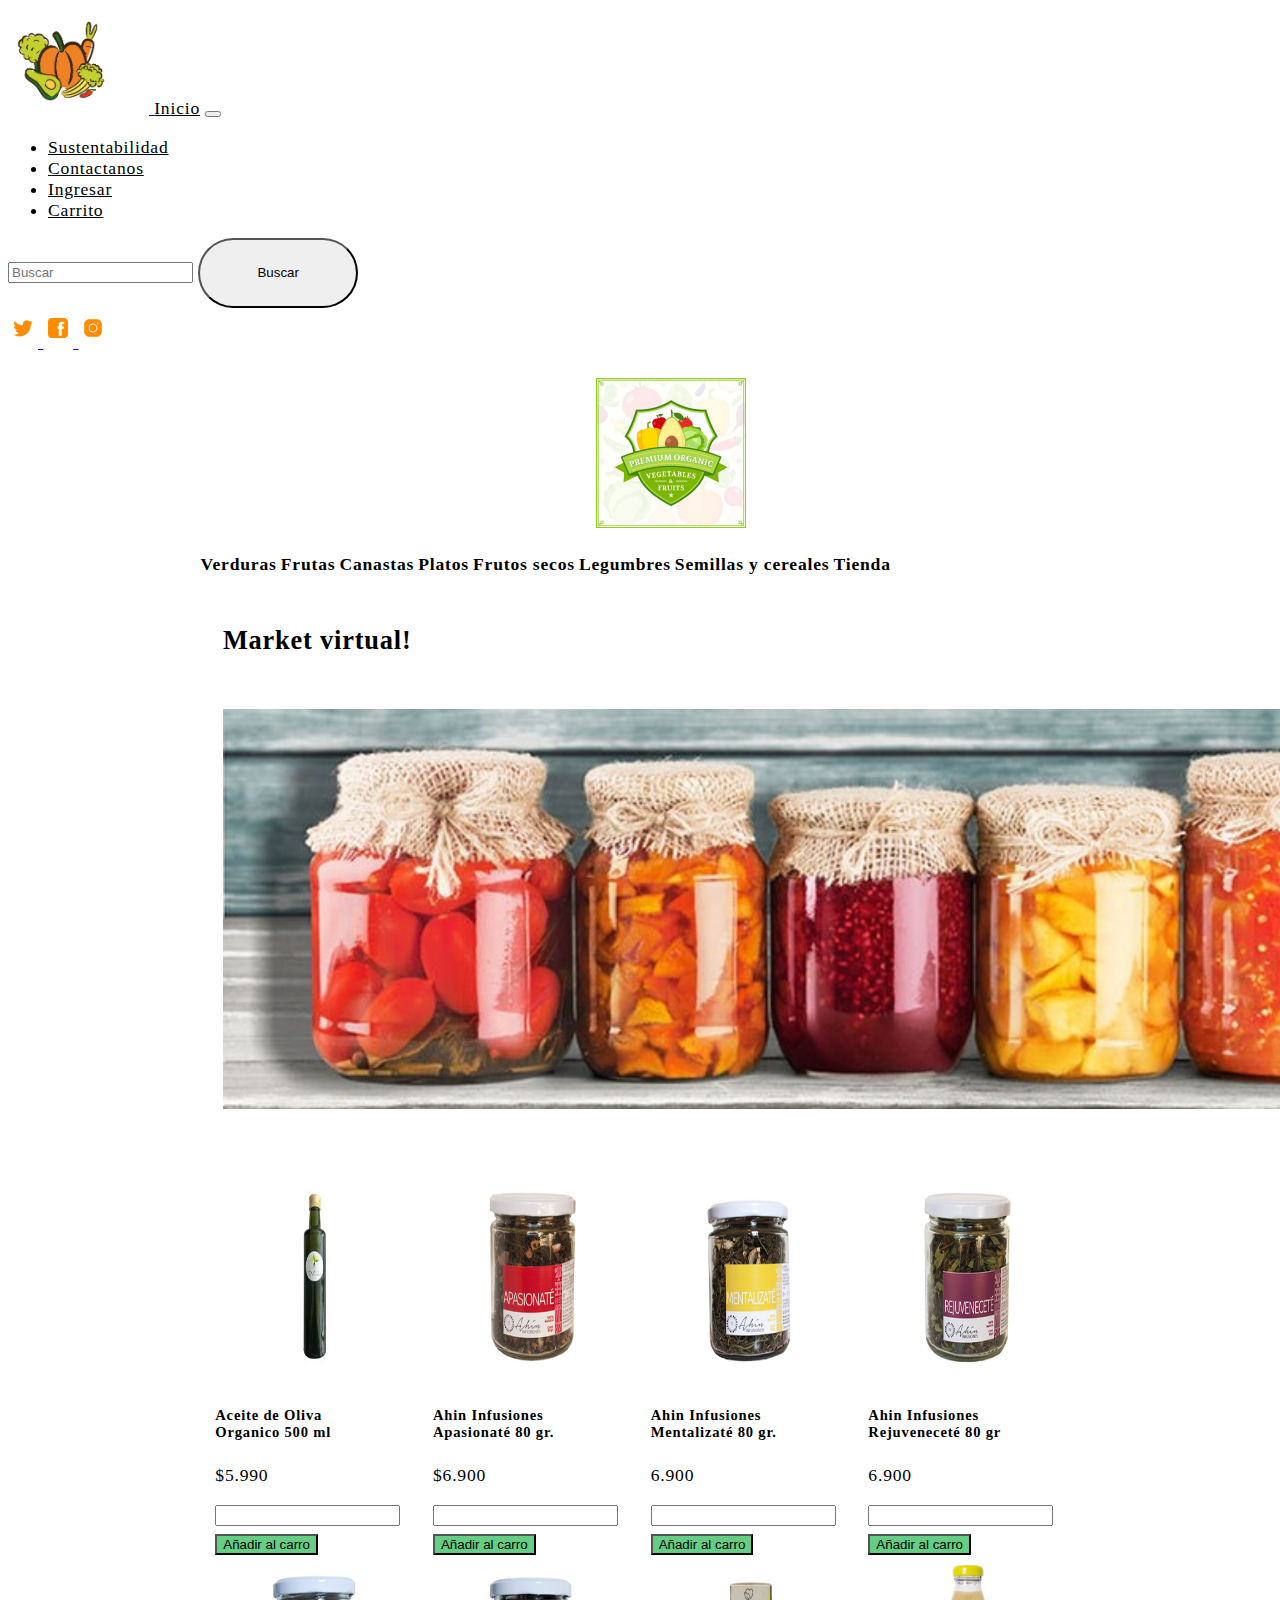
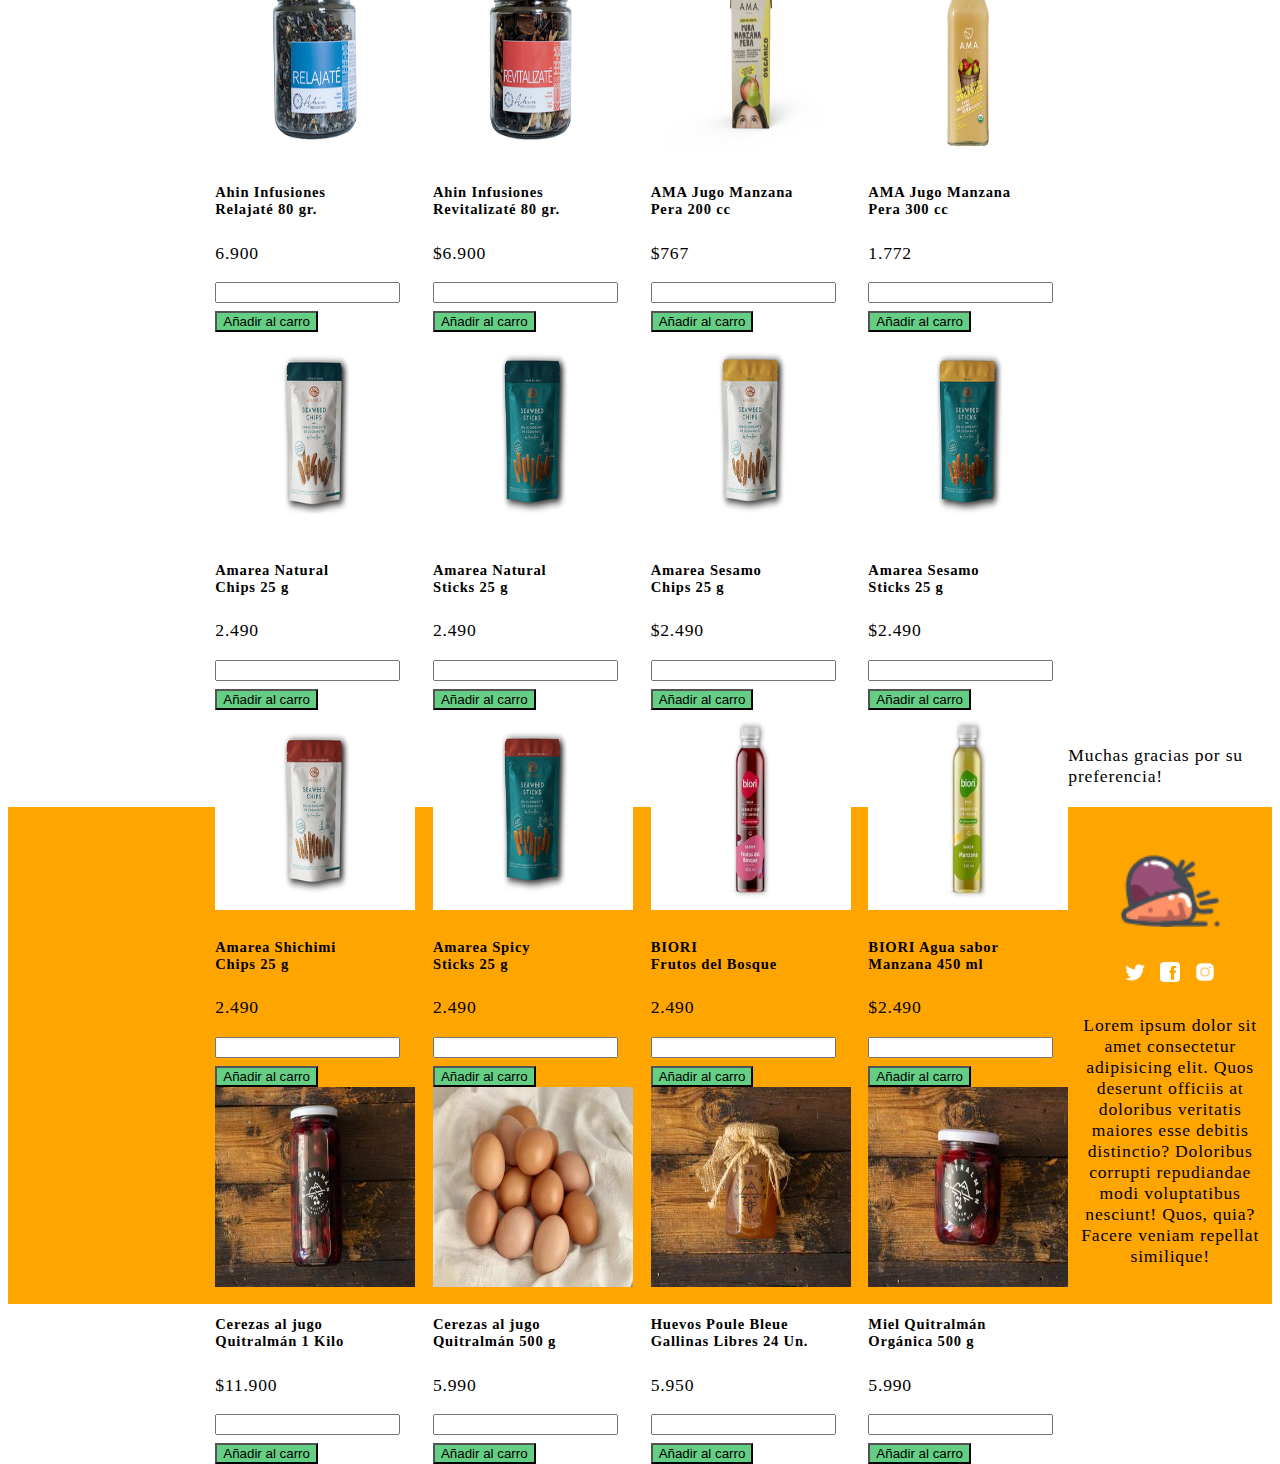
<file: tienda.html>
<!doctype html>
<html lang="es">


<head>
    <!-- Required meta tags -->
    <meta charset="utf-8">
    <meta name="viewport" content="width=device-width, initial-scale=1">

    <!-- Bootstrap CSS -->
    <link href="https://cdn.jsdelivr.net/npm/bootstrap@5.0.0-beta3/dist/css/bootstrap.min.css" rel="stylesheet"
        integrity="sha384-eOJMYsd53ii+scO/bJGFsiCZc+5NDVN2yr8+0RDqr0Ql0h+rP48ckxlpbzKgwra6" crossorigin="anonymous">

    <!--link de estilo CSS-->

    <link rel="stylesheet" href="diseño.css">

    <title>Inicio</title>
    <link rel="icon" type="image/jpg" href="Recursos/icono-vegetal.png">
</head>

<body>

    

    <!--Segunda barra-->

    <nav class="navbar navbar-expand-lg">
        <div class="container">
            <a href="index.html">
                <img class="logo" src="recursos2/icono-verduras.jpg" alt="">
            </a>
            <a class="navbar-brand" href="index.html">Inicio</a>

            <button class="navbar-toggler" type="button" data-bs-toggle="collapse"
                data-bs-target="#navbarSupportedContent" aria-controls="navbarSupportedContent" aria-expanded="false"
                aria-label="Toggle navigation">
                <span class="navbar-toggler-icon"></span>
            </button>
            <div class="collapse navbar-collapse" id="navbarSupportedContent">
                <ul class="navbar-nav me-auto mb-2 mb-lg-0">
                    <li class="nav-item">
                        <a class="nav-link active" aria-current="page" href="sustentabilidad.html">Sustentabilidad</a>
                    </li>
                    <li class="nav-item">
                        <a class="nav-link active" aria-current="page" href="contactanos.html">Contactanos</a>
                    </li>
                    <li class="nav-item">
                        <a class="nav-link active" aria-current="page" href="ingresar.html">Ingresar</a>
                    </li>
                    <li class="nav-item">
                        <a class="nav-link active" aria-current="page" href="carrito.html">Carrito</a>
                    </li>
                </ul>
                <form class="d-flex">
                    <input class="form-control me-2" type="search" placeholder="Buscar"
                        aria-label="Search">
                    <button class="btn-buscar btn-outline-success" type="submit">Buscar</button>
                </form>
                <a class="logos2" href="#">
                    <a href="https://twitter.com/?lang=es" target="_blank">
                        <img class="iconos-redes-header" src="Recursos/iconoTwitter.png" alt="">
                    </a>
                    <a href="https://www.facebook.com/">
                        <img class="iconos-redes-header" src="Recursos/iconoFace.png" alt="Facebook">
                    </a>
                    <a href="https://www.instagram.com/">
                        <img class="iconos-redes-header" src="Recursos/iconoInsta.png" alt="Instagram">
                    </a>
                </a>
            </div>
        </div>
    </nav>

    <!--Antes del carrucel-->

    <div class="agregar-xd">
        <a href="index.html">
            <img class="logo-agregar" src="recursos2/icono-agregar.jpg" alt="">
        </a>

        <table class="table">
            <thead class="table-xd">
              <tr>
                <th scope="col">Verduras</th>
                <th scope="col">Frutas</th>
                <th scope="col">Canastas</th>
                <th scope="col">Platos</th>
                <th scope="col">Frutos secos</th>
                <th scope="col">Legumbres</th>
                <th scope="col">Semillas y cereales</th>
                <th scope="col">Tienda</th>
              </tr>
            </thead>
          </table>
    </div>


    <!--Carrucel-->

    <div class="cabecera-tienda">
        <h2>Market virtual!</h2>
        <img src="recursos2/img-concervas2.jpg" alt="">
    </div>

    <div class="Conjunto-tienda">
        <div class="card-group-2">
            <div class="card-2">
                <img src="recursos2/img-aceite.jpg"  alt="...">
            <div class="card-body">
                <h5 class="card-title">Aceite de Oliva <br> Organico 500 ml</h5>
                <p class="card-text">$5.990</p>
                <input type="number"><br>
                <button>Añadir al carro</button>
            </div>
            </div>
            <div class="card-2">
            <img src="recursos2/img-ahin.png" alt="...">
            <div class="card-body">
                <h5 class="card-title">Ahin Infusiones <br> Apasionaté 80 gr.</h5>
                <p class="card-text">$6.900</p>
                <input type="number"><br>
                <button>Añadir al carro</button>
            </div>
            </div>
            <div class="card-2">
            <img src="recursos2/img-ahin2.png" alt="...">
            <div class="card-body">
                <h5 class="card-title">Ahin Infusiones <br> Mentalizaté 80 gr.</h5>
                <p class="card-text">6.900</p>
                <input type="number"><br>
                <button>Añadir al carro</button>
            </div>
            </div>
            <div class="card-2">
                <img src="recursos2/img-ahin3.png" alt="...">
                <div class="card-body">
                <h5 class="card-title">Ahin Infusiones <br> Rejuveneceté 80 gr</h5>
                <p class="card-text">6.900</p>
                <input type="number"><br>
                <button>Añadir al carro</button>
                </div>
            </div>
            <div class="card-2">
                <img src="recursos2/img-ahin4.png" alt="...">
                <div class="card-body">
                <h5 class="card-title">Ahin Infusiones <br> Relajaté 80 gr.</h5>
                <p class="card-text">6.900</p>
                <input type="number"><br>
                <button>Añadir al carro</button>
                </div>
            </div>
        </div>

        <div class="card-group-2">
            <div class="card-2">
                <img src="recursos2/img-ahin5.png"  alt="...">
            <div class="card-body">
                <h5 class="card-title">Ahin Infusiones <br> Revitalizaté 80 gr.</h5>
                <p class="card-text">$6.900</p>
                <input type="number"><br>
                <button>Añadir al carro</button>
            </div>
            </div>
            <div class="card-2">
            <img src="recursos2/img-ahin6.png" alt="...">
            <div class="card-body">
                <h5 class="card-title">AMA Jugo Manzana <br> Pera 200 cc</h5>
                <p class="card-text">$767</p>
                <input type="number"><br>
                <button>Añadir al carro</button>
            </div>
            </div>
            <div class="card-2">
            <img src="recursos2/img-ahin7.png" alt="...">
            <div class="card-body">
                <h5 class="card-title">AMA Jugo Manzana <br> Pera 300 cc</h5>
                <p class="card-text">1.772</p>
                <input type="number"><br>
                <button>Añadir al carro</button>
            </div>
            </div>
            <div class="card-2">
                <img src="recursos2/img-ahin8.png" alt="...">
                <div class="card-body">
                <h5 class="card-title">Amarea Natural <br> Chips 25 g</h5>
                <p class="card-text">2.490</p>
                <input type="number"><br>
                <button>Añadir al carro</button>
                </div>
            </div>
            <div class="card-2">
                <img src="recursos2/img-ahin9.png" alt="...">
                <div class="card-body">
                <h5 class="card-title">Amarea Natural <br> Sticks 25 g</h5>
                <p class="card-text">2.490</p>
                <input type="number"><br>
                <button>Añadir al carro</button>
                </div>
            </div>
        </div>


        <div class="card-group-2">
            <div class="card-2">
                <img src="recursos2/img-ahin10.png"  alt="...">
            <div class="card-body">
                <h5 class="card-title">Amarea Sesamo <br> Chips 25 g</h5>
                <p class="card-text">$2.490</p>
                <input type="number"><br>
                <button>Añadir al carro</button>
            </div>
            </div>
            <div class="card-2">
            <img src="recursos2/img-ahin11.png" alt="...">
            <div class="card-body">
                <h5 class="card-title">Amarea Sesamo <br> Sticks 25 g</h5>
                <p class="card-text">$2.490</p>
                <input type="number"><br>
                <button>Añadir al carro</button>
            </div>
            </div>
            <div class="card-2">
            <img src="recursos2/img-ahin12.png" alt="...">
            <div class="card-body">
                <h5 class="card-title">Amarea Shichimi <br> Chips 25 g</h5>
                <p class="card-text">2.490</p>
                <input type="number"><br>
                <button>Añadir al carro</button>
            </div>
            </div>
            <div class="card-2">
                <img src="recursos2/img-ahin13.png" alt="...">
                <div class="card-body">
                <h5 class="card-title">Amarea Spicy <br> Sticks 25 g</h5>
                <p class="card-text">2.490</p>
                <input type="number"><br>
                <button>Añadir al carro</button>
                </div>
            </div>
            <div class="card-2">
                <img src="recursos2/img-ahin14.jpg" alt="...">
                <div class="card-body">
                <h5 class="card-title">BIORI <br> Frutos del Bosque</h5>
                <p class="card-text">2.490</p>
                <input type="number"><br>
                <button>Añadir al carro</button>
                </div>
            </div>
        </div>

        <div class="card-group-2">
            <div class="card-2">
                <img src="recursos2/img-ahin16.jpg"  alt="...">
            <div class="card-body">
                <h5 class="card-title">BIORI Agua sabor <br> Manzana 450 ml</h5>
                <p class="card-text">$2.490</p>
                <input type="number"><br>
                <button>Añadir al carro</button>
            </div>
            </div>
            <div class="card-2">
            <img src="recursos2/img-ahin17.jpg" alt="...">
            <div class="card-body">
                <h5 class="card-title">Cerezas al jugo <br> Quitralmán 1 Kilo</h5>
                <p class="card-text">$11.900</p>
                <input type="number"><br>
                <button>Añadir al carro</button>
            </div>
            </div>
            <div class="card-2">
            <img src="recursos2/img-ahin18.jpg" alt="...">
            <div class="card-body">
                <h5 class="card-title">Cerezas al jugo <br> Quitralmán 500 g</h5>
                <p class="card-text">5.990</p>
                <input type="number"><br>
                <button>Añadir al carro</button>
            </div>
            </div>
            <div class="card-2">
                <img src="recursos2/img-ahin19.jpg" alt="...">
                <div class="card-body">
                <h5 class="card-title">Huevos Poule Bleue <br> Gallinas Libres 24 Un.</h5>
                <p class="card-text">5.950</p>
                <input type="number"><br>
                <button>Añadir al carro</button>
                </div>
            </div>
            <div class="card-2">
                <img src="recursos2/img-ahinultimo.jpg" alt="...">
                <div class="card-body">
                <h5 class="card-title">Miel Quitralmán <br> Orgánica 500 g</h5>
                <p class="card-text">5.990</p>
                <input type="number"><br>
                <button>Añadir al carro</button>
                </div>
            </div>
        </div>
    </div>

      <div><p>Muchas gracias por su preferencia!</p></div>


    <!--Ultima linea-->

    <footer>
        <img class="logotipo-footer" src="Recursos/icono-vegetal.png" alt="">
        <br>
        <img class="iconos-redes" src="Recursos/tblanco.png" alt="">
        <img class="iconos-redes" src="Recursos/fblanco.png" alt="">
        <img class="iconos-redes" src="Recursos/iclanco.png" alt="">

        <p class="letra-footer">Lorem ipsum dolor sit amet consectetur adipisicing elit. Quos deserunt officiis at
            doloribus veritatis <br>maiores esse debitis distinctio? Doloribus corrupti repudiandae modi voluptatibus
            nesciunt! Quos, quia? Facere veniam repellat similique!</p>

    </footer>
    

    <!--No pasar de aquí-->

    <!-- Optional JavaScript; choose one of the two! -->

    <!-- Option 1: Bootstrap Bundle with Popper -->
    <script src="https://cdn.jsdelivr.net/npm/bootstrap@5.0.0-beta3/dist/js/bootstrap.bundle.min.js"
        integrity="sha384-JEW9xMcG8R+pH31jmWH6WWP0WintQrMb4s7ZOdauHnUtxwoG2vI5DkLtS3qm9Ekf"
        crossorigin="anonymous"></script>

    <!-- Option 2: Separate Popper and Bootstrap JS -->
    <!--
    <script src="https://cdn.jsdelivr.net/npm/@popperjs/core@2.9.1/dist/umd/popper.min.js" integrity="sha384-SR1sx49pcuLnqZUnnPwx6FCym0wLsk5JZuNx2bPPENzswTNFaQU1RDvt3wT4gWFG" crossorigin="anonymous"></script>
    <script src="https://cdn.jsdelivr.net/npm/bootstrap@5.0.0-beta3/dist/js/bootstrap.min.js" integrity="sha384-j0CNLUeiqtyaRmlzUHCPZ+Gy5fQu0dQ6eZ/xAww941Ai1SxSY+0EQqNXNE6DZiVc" crossorigin="anonymous"></script>
    -->
</body>

</html>
</file>
<file: diseño.css>
body {
    font-size: 1.1rem;
    font-weight: 300;
    background-color: var(--color-grey);
    color: var(--color-light);
    letter-spacing: .05rem;
    
}

/* Cabecera */

.logo{
    width: 106px;
    height: 106px;
    margin-right: 35px;
}

.iconos-redes-header{ 
    width: 20px;
    margin: 10px 5px;
}

.texto-uno{
    color: orange;
    font-size: 10px;
}

.nav-link{
    color: black;
}

.navbar-brand{
    color: black;
}

.btn-buscar {
    font-weight: 400;
    padding: 2%;
    border-radius: 5rem;
    min-width: 10rem;
}

/* Antes del carrucel*/

.logo-agregar{
    width: 150px;
    height: 150px;
    margin-left: 45%;
    margin-right: 45%;
}

.agregar-xd{
    padding-left: 15%;
    padding-right: 15%;
    padding-top: 2%;
    padding-bottom: 2%;
}

.agregar-xd .table{
    margin-top: 2%;
}

/* Carrucel */

.carousel-control-prev-icon{
    background-color: black;
    
}

.carousel-item {
    width: 100%;
    height: 500px;
    padding-left: 15%;
    padding-right: 15%;
}

/* Galeria */


.portafolio{
    padding-left: 15%;
    padding-right: 15%;
    margin-top: 5%;
    margin-bottom: 10%;
}

.galeria-port{
    display: flex;
    justify-content: space-evenly;
    flex-wrap: wrap;
}

.imagen-port{
    width: 24%;
    margin-bottom: 10px;
    overflow: hidden;
    position: relative;
    cursor: pointer;
}

.imagen-port > img{
    width: 100%;
    height: 100%;
    object-fit: cover;
    display: block;
}

.hover-galeria{
    position: absolute;
    width: 100%;
    height: 100%;
    top: 0;
    transform: scale(0);
    background: hsla(273,91%,27%, 0.7);
    transition: transform .5s;
    display: flex;
    justify-content: center;
    align-items: center;
    flex-direction: column;
}

.hover-galeria img{
    width: 50px;
}

.hover-galeria p{
    color: #fff;
    text-align: center;
}

.imagen-port:hover .hover-galeria{
    transform: scale(1);
}

/* Hasta aquí la galeria*/

/*Sustentabilidad*/

.contenedor-sus{
    display: flex;
    align-items: center;
    height: 60vh;
    width: 120vh;
    text-align: center;
    background: url(recursos2/imagen-sustentabilidad0.jpg);
    background-position: center;
    background-size: cover;
    background-repeat: none;
    margin-left: 20%;
    border-radius: 6px;
}

.texto-sus{
    text-align: start;
    background-color: #fff;
    margin-left: 2%;
    margin-right: 50%;
    padding-top: 8%;
    padding-bottom: 8%;
    padding-left: 5%;
    padding-right: 5%;
}

.contenedor-sus-2 {
    display: flex;
    align-items: center;
    height: 60vh;
    width: 120vh;
    text-align: center;
    background-image: url(recursos2/imagen-sustentabilidad1.jpg);
    background-size: cover;
    background-repeat: no-repeat;
    background-position: center;
    background-size: cover;
    background-repeat: none;
    margin-left: 20%;
    border-radius: 6px;
    margin-top: 2%;
}

.texto-sus-2{
    text-align: start;
    background-color: #fff;
    margin-right: 2%;
    margin-left: 50%;
    padding-top: 8%;
    padding-bottom: 8%;
    padding-left: 5%;
    padding-right: 5%;
}


/*Fin sustentabilidad*/

/* Comentarios*/

/* Clients */

.cards{
    display: flex;
    justify-content: space-evenly;
    width: 70%;
    margin-left: 16%;
    
}

.cards .card{
    background: #4d0686;
    display: flex;
    width: 46%;
    height: 200px;
    align-items: center;
    justify-content: space-evenly;
    border-radius: 5px;
    box-shadow: 0 0 6px 0 rgba(0, 0, 0, 0.6);
    margin-top: 2%;
    margin-bottom: 5%;
}

.cards .card img{
    width: 100px;
    height: 100px;
    object-fit: cover;
    border: 3px solid #fff;
    border-radius: 50%;
    display: block;
}

.cards .card > .contenido-texto-card{
    width: 60%;
    color: #fff;
    padding-left: 5%;
}

.cards .card > .contenido-texto-card p{
    font-weight: 300;
    padding-top: 5px;
}

.titulo {
    color: #642a73;
    font-size: 30px;
    text-align: center;
    margin-bottom: 60px;
    margin-top: 5%;
}

/*Fin comentarios*/

.p-6 {
    padding: 4rem 7rem;
}

.contact-box {
    padding: 3rem;
    margin-left: 10%;
    margin-right: 10%;
}

.btn {
    font-weight: 400;
    padding: 1rem 2rem;
    border-radius: 5rem;
    min-width: 10rem;
    background-color: blue;
}

.register-bg {
    background-image: url('recursos2/quiza-xd.jpg');
    background-size: cover;
    background-repeat: no-repeat;
    min-height: 50vh;
    width: 40%;
    
}

.logoG { 
    position: absolute;
    left: 1000px;
    top: 200px;
}

/* Footer */

footer{
    margin-top: 20px;
    background-color: orange;
    padding: 20px 0;
    text-align: center;
}

footer .logotipo-footer{
    background-color: orange;
    width: 100px;
    margin-bottom: 20px;
}

.letra-footer{
    background-color: orange;
}

/* Fin footer*/

.iconos-redes{
    background-color: orange;
    width: 20px;
    margin: 10px 5px;
}

.card-img-top{
    width: 380px;
    height: 250px;
    margin: 20%;
}

.rounded mx-auto d-block{
    width: 1000px;
    height: 250px;
    margin: 30px;
}

.container-contacto{
    text-align: center;
}

h1 .titulo-contacto{
    margin-top: 5%;
}

.form-contacto{
    margin: 1%;
    margin-left: 33%;
    text-align: start;
}

.container-contacto{
    padding-top: 4%;
}

.form-group-unferior{
    margin-left: 33%;
    margin-right: 33%;
    text-align: start;
    margin-bottom: 1%;
}

.btn{
    margin-top: 2%;
    margin-bottom: 5%;
}

.ingresar-gb {
    background-image: url('Recursos/imageningresar.jpg');
    background-size: cover;
    background-repeat: no-repeat;
    min-height: 60vh;
}

.ajuste-conteiner{
    margin-left: 15%;
    margin-right: 15%;
}

.form-group{
    margin-top: 2%;
}

.form-group-unferior-segundo{
    padding-top: 2%;
}

/*Contenido carrito*/

.texto-carrito{
    margin-left: 15%;
    margin-bottom: 5%;
}

/* Imagen agregado en el index */

.contact-box-2{
    margin-left: 15%;
    margin-bottom: 10%;
    
}

.imagen-demas{
    margin-right: 2%;
    float: left;
    width: 25%;
    height: 25%;
}

.texto-nomas input{
    padding-right: 15%;
    margin-bottom: 2%;
}

.texto-nomas button{
    background: rgb(100, 207, 132);
    width: 27.5%;
}

.imagen-demas-3{
    float: left;
    margin-right: 2%;
    width: 25%;
    height: 25%;
}

.texto-nomas-3 input{
    padding-right: 15%;
    margin-bottom: 2%;
}

.texto-nomas-3 button{
    background: rgb(100, 207, 132);
    width: 27.5%;
}

.separacion-caja{
    margin-top: 5%;
    align-content: flex-start;
}

/* Cartas productos destacados */

.card-1 img{
    width: 300px;
    height: 300px;
}

.card-group{
    margin-left: 15%;
    margin-right: 15%;
    margin-bottom: 5%;
}

.card-group .card-1{
    margin-left: 2%;
}

.card-group .card-1 button{
    background: rgb(100, 207, 132);
    margin-top: 4%;
}

/* Tienda virtual */

.link-tienda{
    text-decoration: none;
    color: black;
}

.cabecera-tienda{
    margin-left: 17%;
    margin-bottom: 5%;
}

.cabecera-tienda img{
    margin-right: 15%;
    height: 400px;
    margin-top: 3%;
}

.card-2 img{
    width: 200px;
    height: 200px;
}

.card-group-2{
    margin-left: 15%;
    margin-right: 15%;
    margin-bottom: 1%;
    padding-bottom: 22%;
}

.card-group-2 .card-2{
    margin-left: 2%;
    float: left;
}

.card-group-2 .card-2 button{
    background: rgb(100, 207, 132);
    margin-top: 4%;
}

.Conjunto-tienda footer{
    margin-top: 10%;
}

.titulo-destacado{
    margin-left: 16%;
    margin-bottom: 2%;
}
</file>
